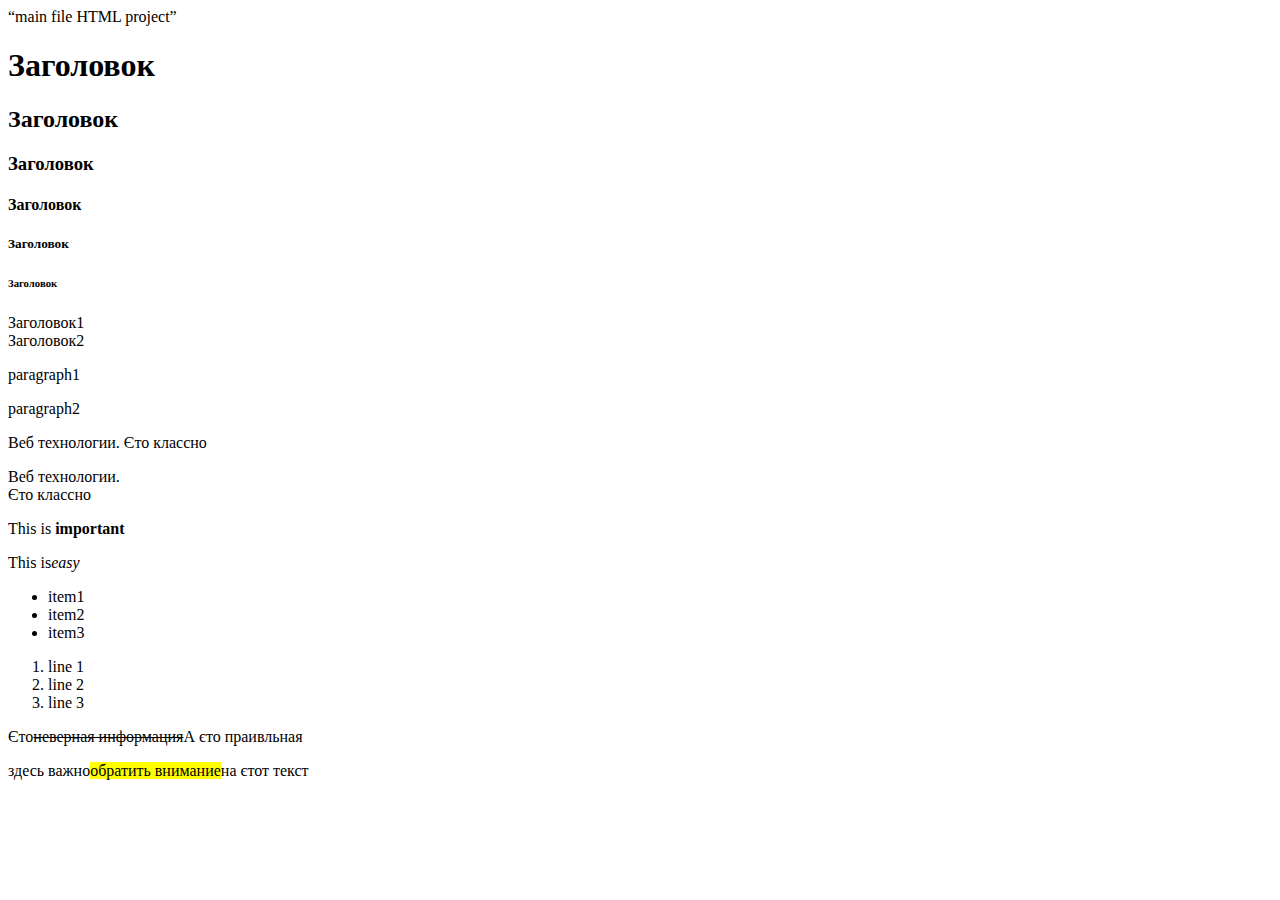
<file: index.html>
“main file HTML project”
<!DOCTYPE html>
<html lang="en">
<head>
    <meta charset="UTF-8">
    <meta name="viewport" content="width=device-width, initial-scale=1.0">
    <title>Document</title>
</head>
<body>
    <h1></h1>
    <h1>Заголовок</h1>
    <h2>Заголовок</h2>
    <h3>Заголовок</h3>
    <h4>Заголовок</h4>
    <h5>Заголовок</h5>
    <h6>Заголовок</h6>
    <div>Заголовок1</div>
    <div>Заголовок2</div>
    <p>paragraph1</p>
    <p>paragraph2</p>
    <p>Веб технологии. Єто классно</p>
    <p>Веб технологии.<br>Єто классно</p>

    <p>This is <strong>important</strong></p>
    <p>This is<em>easy</em></p>

    <ul>
        <li>item1</li>
        <li>item2</li>
        <li>item3</li>

    </ul>
    <ol>
        <li>line 1</li>
        <li>line 2</li>
        <li>line 3</li>

    </ol>

    <p>Єто<s>неверная информация</s>А єто праивльная</p>
    
    <p>здесь важно<mark>обратить внимание</mark>на єтот текст</p>
    

</body>
</html>
</file>
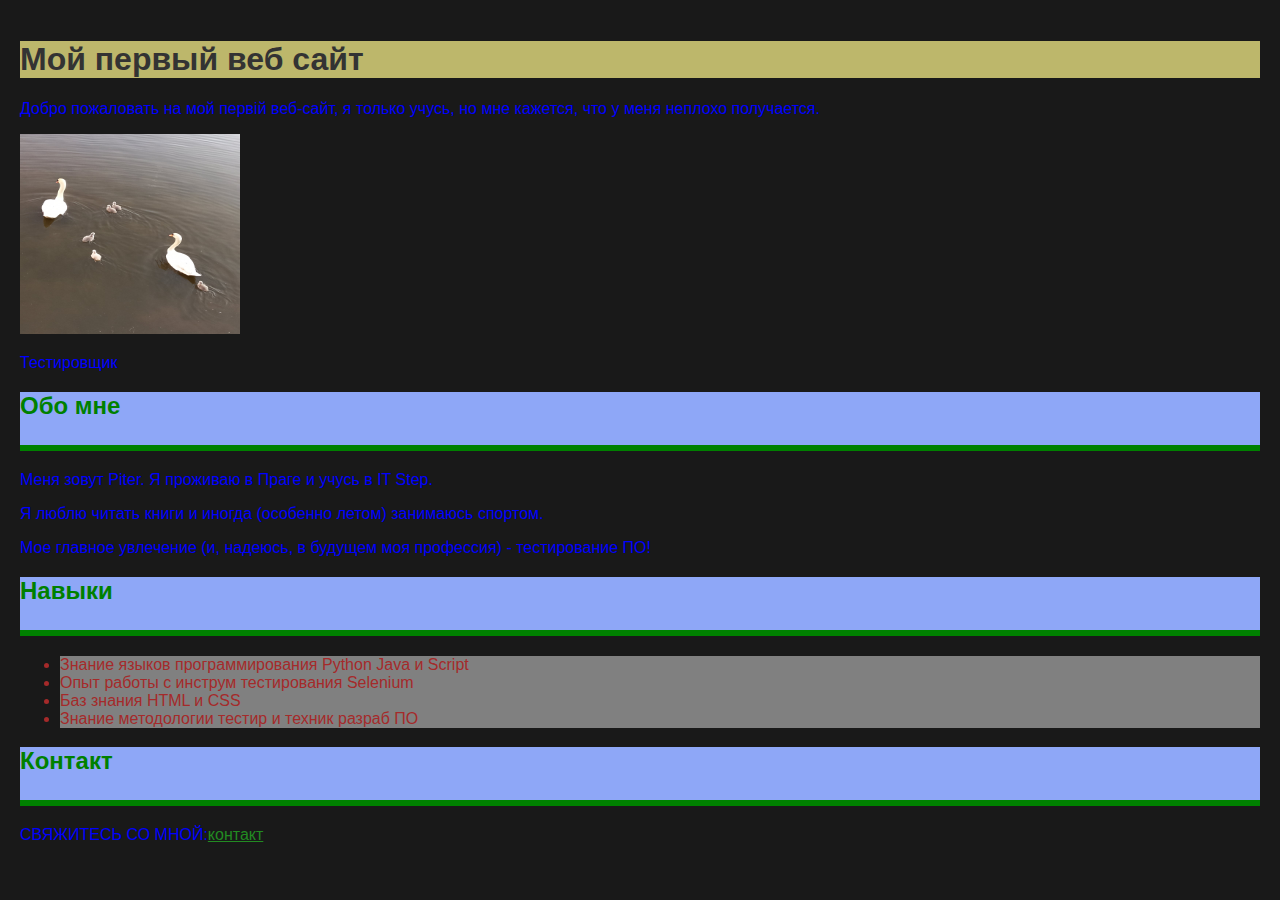
<file: 08.06.My_1_web.html>
<!DOCTYPE html>
<html lang="en">
 
<head>
    <meta charset="UTF-8">
    <meta name="viewport" content="width=device-width, initial-scale=1.0">
    <title>Document</title>

    <link rel="stylesheet" href="style.css">
</head>

<body>
    
    <h1 class="zagolovok">Мой первый веб сайт</h1>
    <p>Добро пожаловать на мой первій веб-сайт, я только учусь, но мне кажется, что у меня неплохо получается.</p>
    
    <img
       src="08.06.jpg" 
       width="220"
       height="200"       
       />

    <p>Тестировщик</p>
    <h2 class="intro">Обо мне</h2>
    <p>Меня зовут Piter. Я проживаю в Праге и учусь в IT Step.</p>
    <p>Я люблю читать книги и иногда (особенно летом) занимаюсь спортом.</p>
    <p>Мое главное увлечение (и, надеюсь, в будущем моя профессия) - тестирование ПО!</p>

    <h2 class="intro">Навыки</h2>
    <ul>
        <li>Знание языков программирования Python Java и Script</li>
        <li>Опыт работы с инструм тестирования Selenium</li>
        <li>Баз знания HTML и CSS</li>
        <li>Знание методологии тестир и техник разраб ПО</li>
    </ul>

    <h2 class="intro">Контакт</h2>
    <p id="head">СВЯЖИТЕСЬ СО МНОЙ:<a href="contact.html" targat="_blank">контакт</a></p>
    
    <p></p>
</body>
</html>
</file>
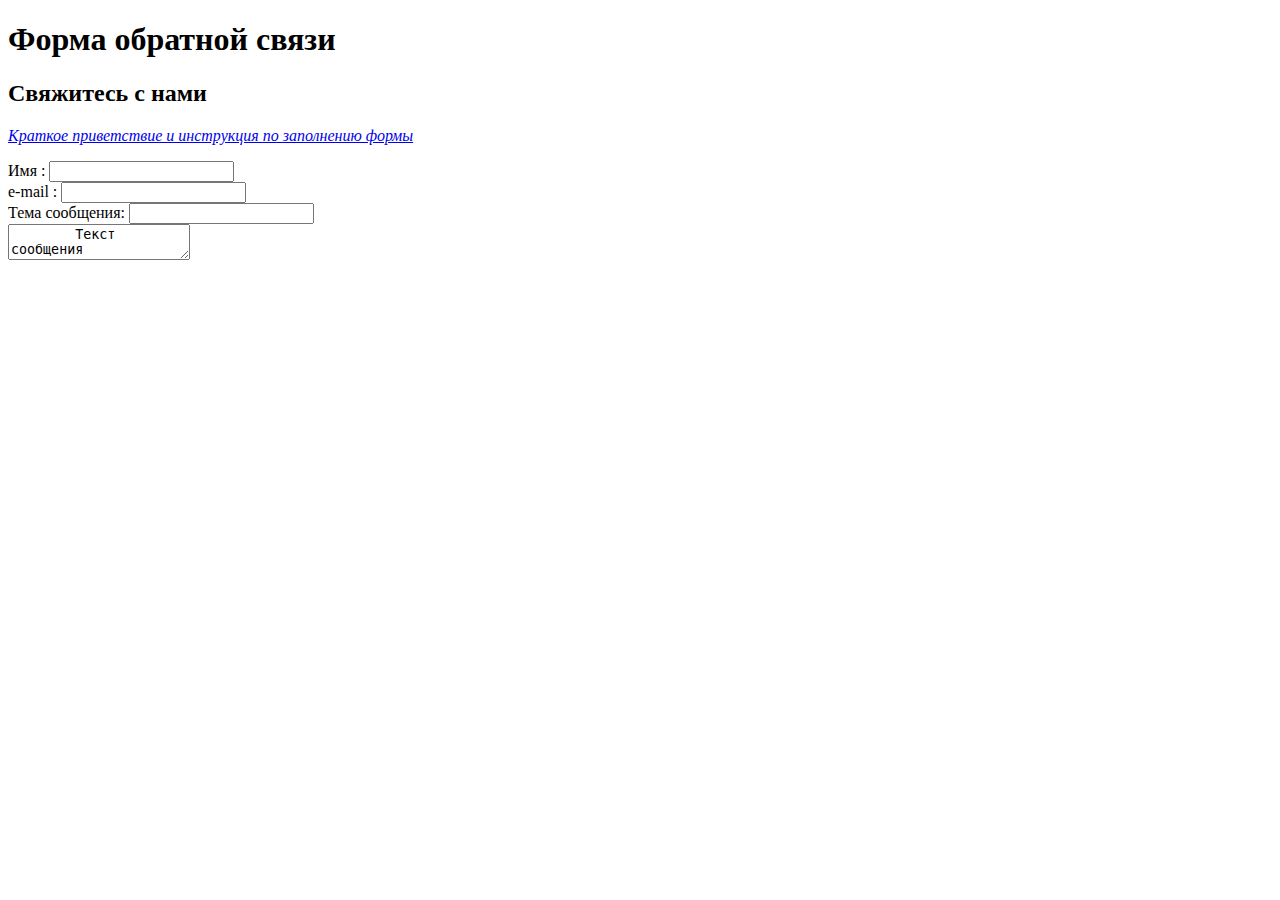
<file: Feedback form.html>
<!DOCTYPE html>
<html lang="en">
<head>
    <meta charset="UTF-8">
    <meta name="viewport" content="width=device-width, initial-scale=1.0">
    <title>Форма обратной связи</title>
</head>
<body>
    <h1>Форма обратной связи</h1>
    <h2>Свяжитесь с нами</h2>


    <p><a href="Инструкция.html"><em>Краткое приветствие и инструкция по заполнению формы</em></a></p>

    <form>
        <label>Имя          :</label>
        <input type="text">
    </form>

    <form>   
        <label>e-mail        :</label>
        <input type="text">
    </form>
    <form>
        <label>Тема сообщения:</label>
        <input type="text">

      </form>
      <textarea атрибуты>
        Текст сообщения
      </textarea>


       
</body>
</html>
</file>
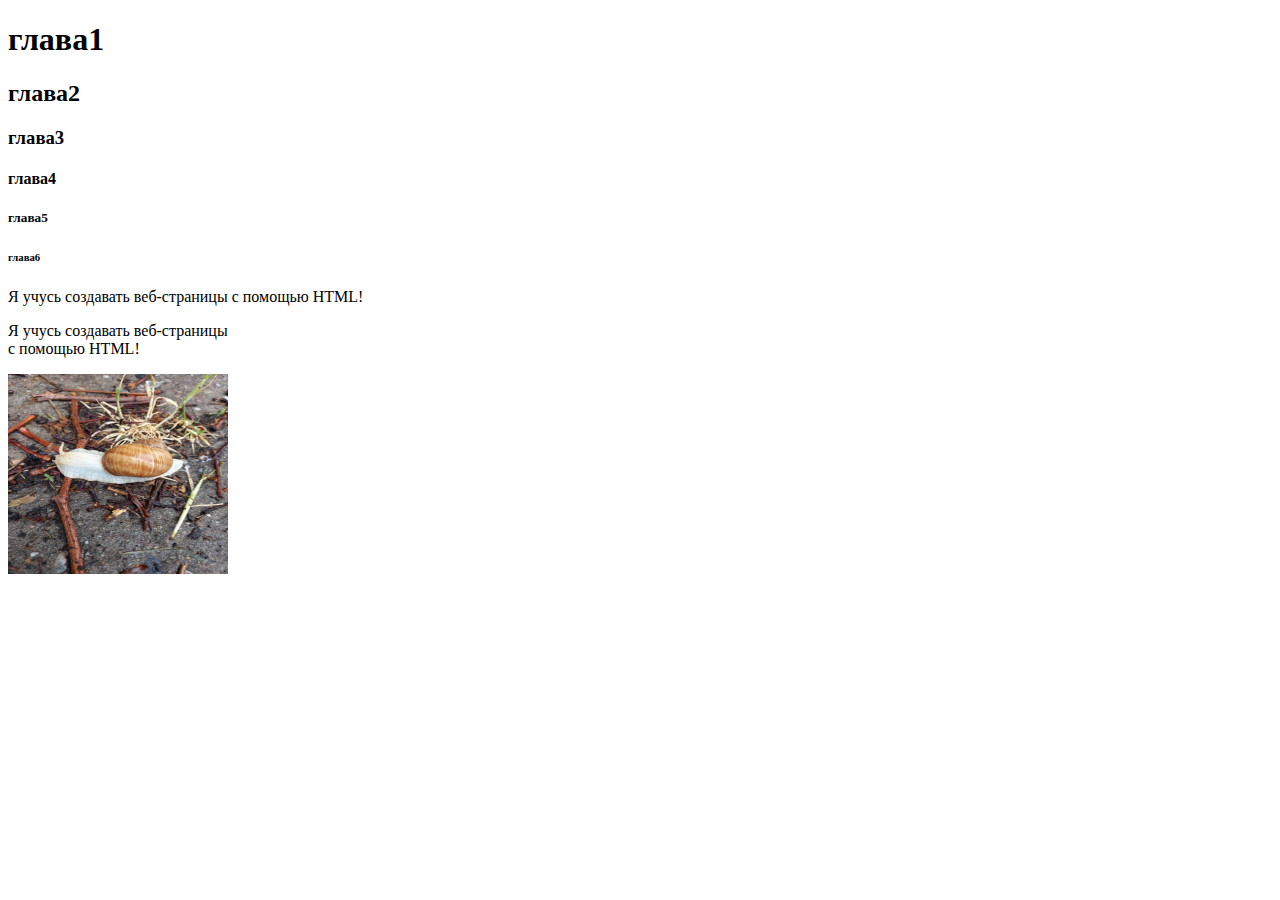
<file: my_first_page.htm.html>
<!DOCTYPE html>
<html lang="en">
<head>
    <meta charset="UTF-8">
    <meta name="Моя первая веб-страница" content="width=device-width, initial-scale=1.0">
    <title>Document</title>
</head>
<body>
    <h1>глава1 </h1>
    <h2>глава2</h2>
    <h3>глава3</h3>
    <h4>глава4</h4>
    <h5>глава5</h5>
    <h6>глава6</h6>

    <p>Я учусь создавать веб-страницы с помощью HTML!</p>
    <p>Я учусь создавать веб-страницы<br> с помощью HTML!</p>

     

    <img
       src="14_14-29-37-710.jpg" 
       alt="УЛИТКА" 
       width="220"
       height="200" />
    
</body>
</html>
</file>
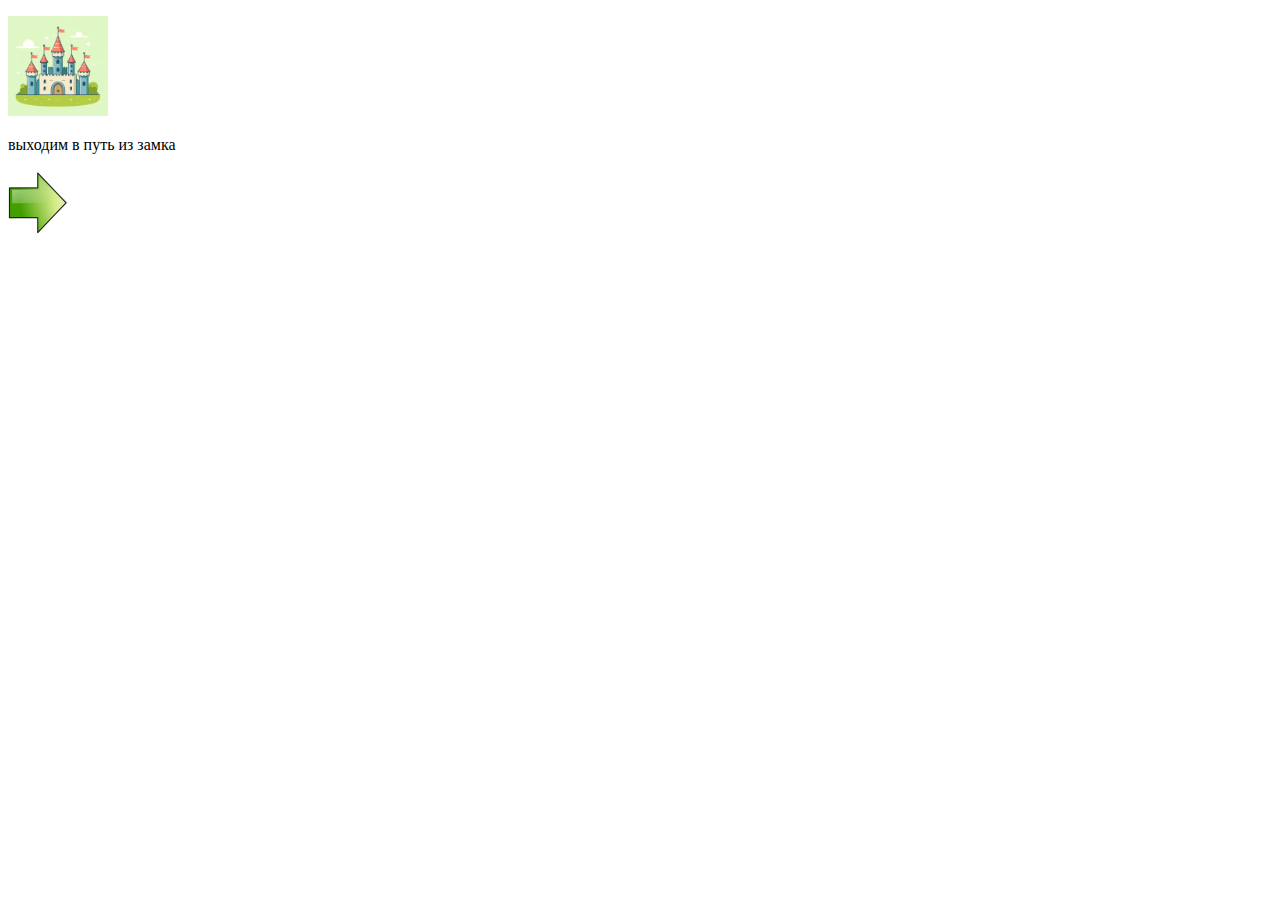
<file: Домики.html>
<!DOCTYPE html>
<html lang="en">
<head>
    <meta charset="UTF-8">
    <meta name="viewport" content="width=device-width, initial-scale=1.0">
    <title>Document</title>
</head>
<body>

    
    <p><img 
        src="./Замок.webp"  
           width="100"
           height="100"
               /></p>
    <p>выходим в путь из замка</p>

        
    <a href="./замок.html"><img src="./right.png"> </a>

</body>
</html>
</file>
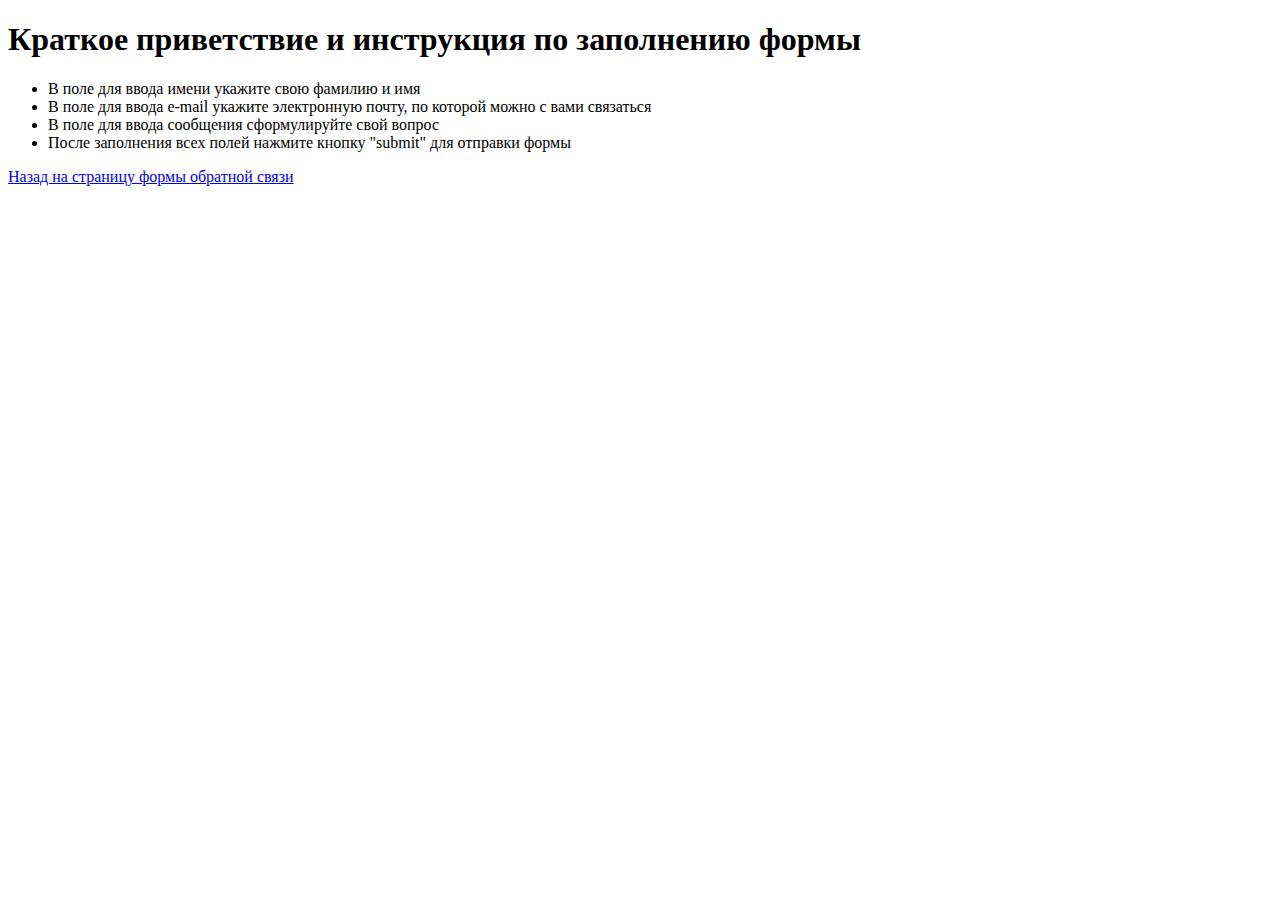
<file: Инструкция.html>
<!DOCTYPE html>
<html lang="en">
<head>
    <meta charset="UTF-8">
    <meta name="viewport" content="width=device-width, initial-scale=1.0">
    <title>Document</title>
</head>
<body>

    <h1>Краткое приветствие и инструкция по заполнению формы</h1>

    <ul>
        <li>В поле для ввода имени укажите свою фамилию и имя</li>
        <li>В поле для ввода e-mail укажите электронную почту, по которой можно с вами связаться</li>
        <li>В поле для ввода сообщения сформулируйте свой вопрос</li>
        <li>После заполнения всех полей нажмите кнопку "submit" для отправки формы</li>
    </ul>

    <p><a href="./Feedback form.html">Назад на страницу формы обратной связи</a></p>
    
</body>
</html>
</file>
<file: style.css>
body{
  font-family: Arial,sana-seri;
  margin: 0;
  padding: 20px;
  background-color: #191919;
  color: #333;
  background-image: url(https://oboitd.ru/images/goods/big/20200130091300_Cvety_roza_p6001_2745.jpg);


}


p{
    color: blue
}

li{
    color:brown
            }
 li{
    background-color: gray;
 }           

.zagolovok{
background-color: darkkhaki;
}

#header{
   font-size: 30px;
}

h2.intro{
    color: green;
    background-color: rgb(142, 167, 247);
    border-bottom: 6px solid green;
    padding-bottom: 25px;
}

a{
color:forestgreen;
}

a:hover{
  color:blueviolet(73,43,226);
}
</file>
